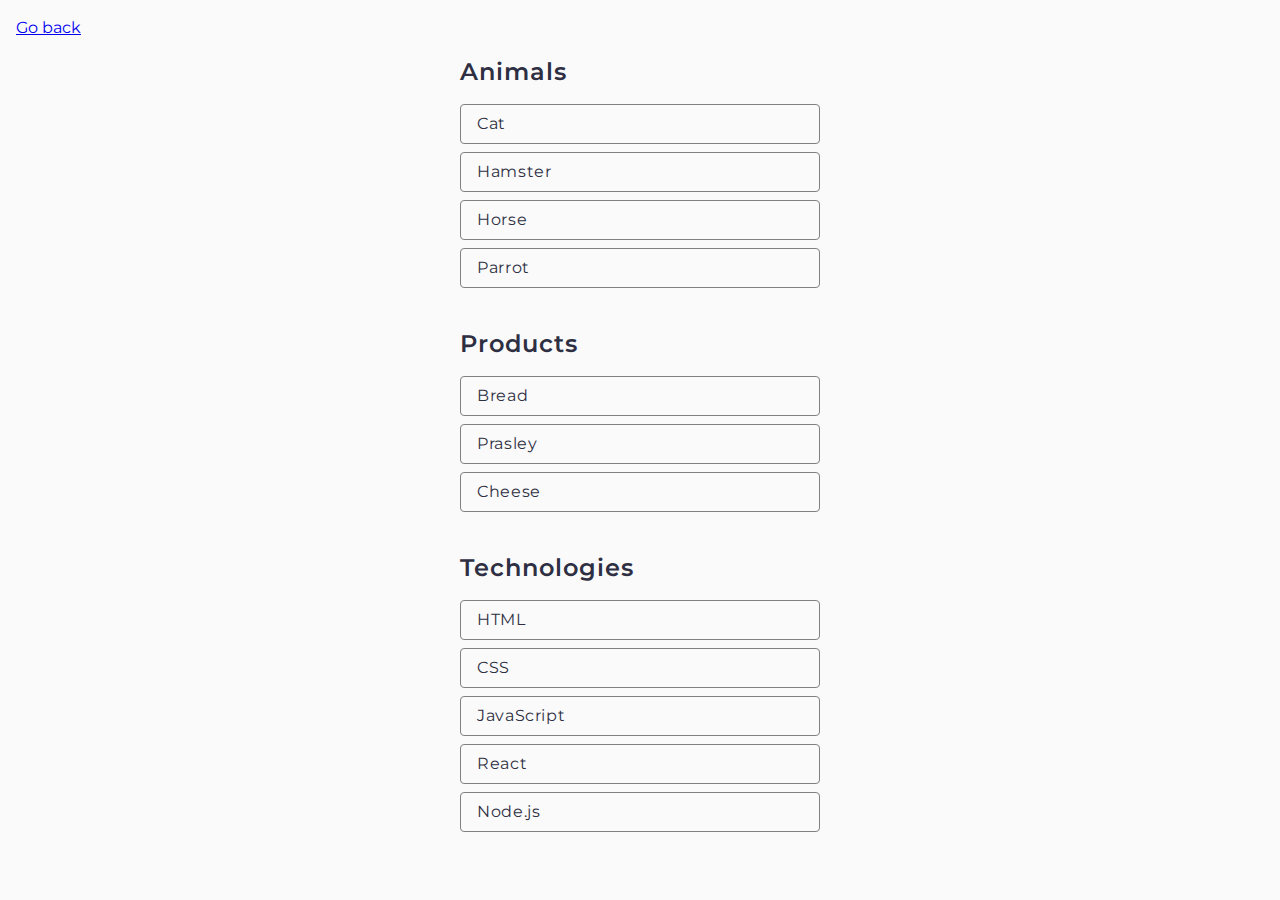
<file: task-1.html>
<!DOCTYPE html>
<html lang="en">
  <head>
    <meta charset="UTF-8" />
    <meta http-equiv="X-UA-Compatible" content="IE=edge" />
    <meta name="viewport" content="width=device-width, initial-scale=1.0" />
    <title>Task 1</title>
    <link rel="stylesheet" href="./css/common.css" />
  </head>
  <body>
    <p><a href="./index.html">Go back</a></p>

    <ul id="categories">
      <li class="item">
        <h2>Animals</h2>

        <ul>
          <li>Cat</li>
          <li>Hamster</li>
          <li>Horse</li>
          <li>Parrot</li>
        </ul>
      </li>
      <li class="item">
        <h2>Products</h2>

        <ul>
          <li>Bread</li>
          <li>Prasley</li>
          <li>Cheese</li>
        </ul>
      </li>
      <li class="item">
        <h2>Technologies</h2>

        <ul>
          <li>HTML</li>
          <li>CSS</li>
          <li>JavaScript</li>
          <li>React</li>
          <li>Node.js</li>
        </ul>
      </li>
    </ul>

    <script src="./js/task-1.js" type="module"></script>
  </body>
</html>
</file>
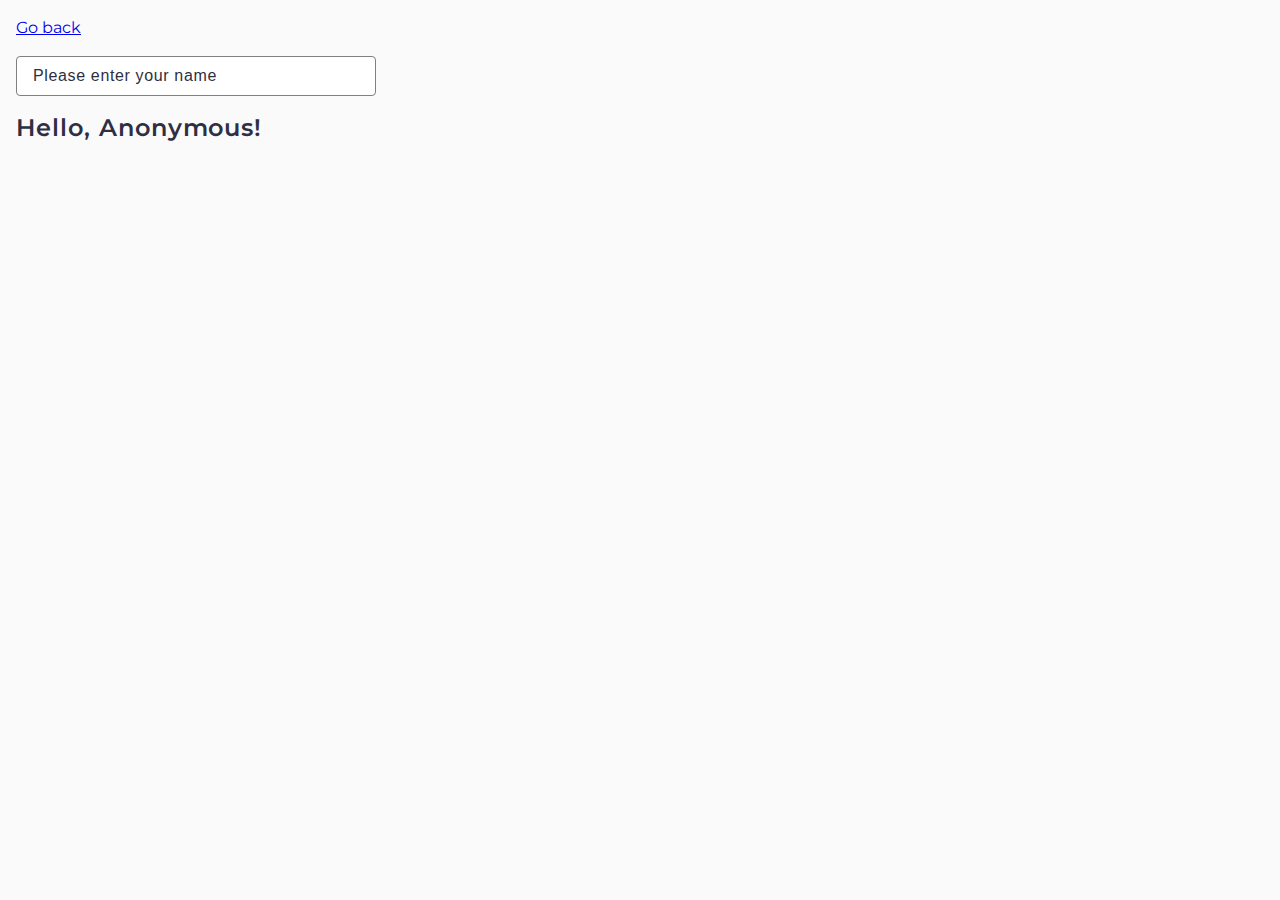
<file: task-3.html>
<!DOCTYPE html>
<html lang="en">
  <head>
    <meta charset="UTF-8" />
    <meta http-equiv="X-UA-Compatible" content="IE=edge" />
    <meta name="viewport" content="width=device-width, initial-scale=1.0" />
    <title>Task 3</title>
    <link rel="stylesheet" href="./css/common.css" />
  </head>
  <body>
    <p><a href="./index.html">Go back</a></p>

    <input type="text" id="name-input" placeholder="Please enter your name" />
    <h1>Hello, <span id="name-output">Anonymous</span>!</h1>

    <script src="./js/task-3.js" type="module"></script>
  </body>
</html>
</file>
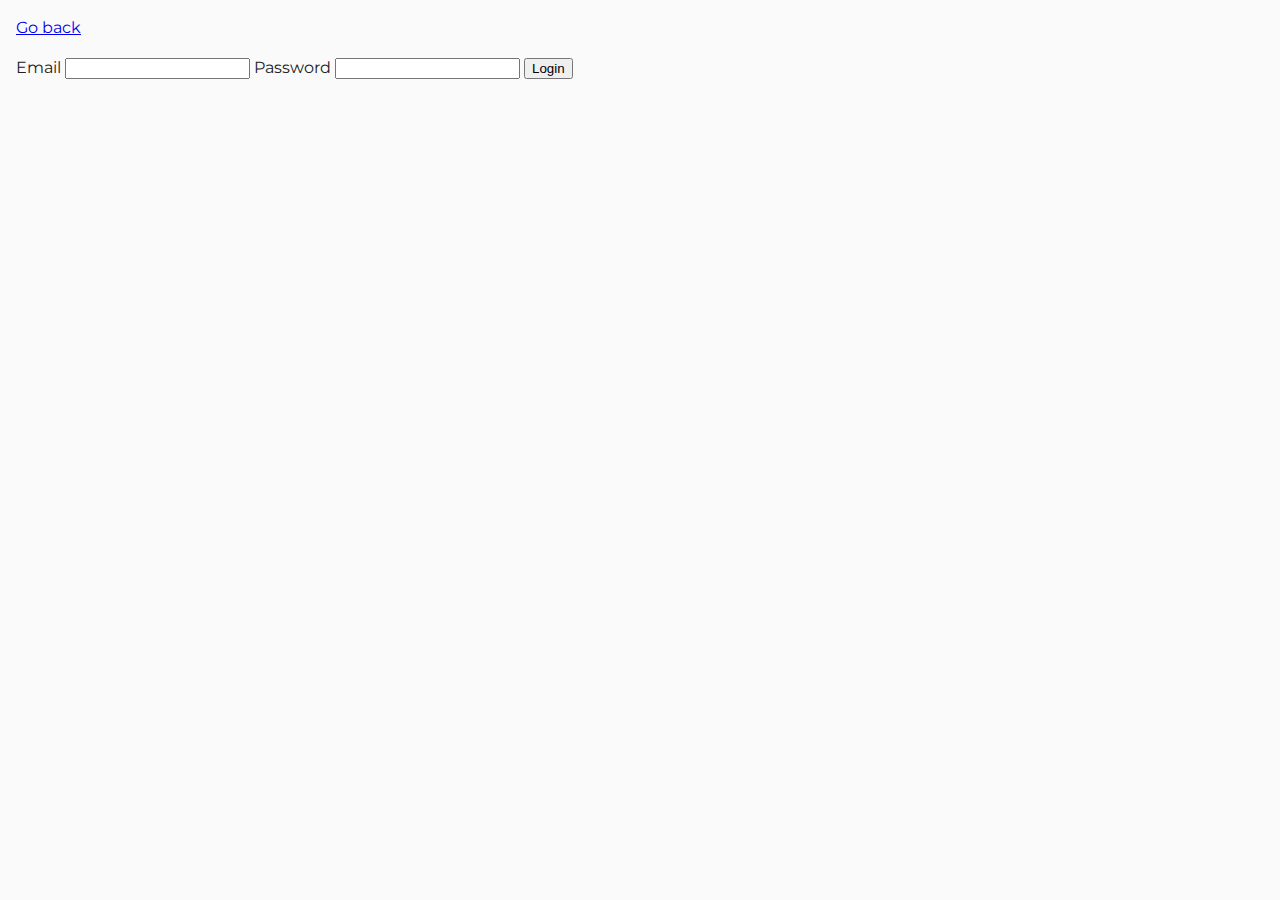
<file: task-4.html>
<!DOCTYPE html>
<html lang="en">
  <head>
    <meta charset="UTF-8" />
    <meta http-equiv="X-UA-Compatible" content="IE=edge" />
    <meta name="viewport" content="width=device-width, initial-scale=1.0" />
    <title>Task 4</title>
    <link rel="stylesheet" href="./css/common.css" />
  </head>
  <body>
    <p><a href="./index.html">Go back</a></p>

    <form class="login-form">
      <label>
        Email
        <input type="email" name="email" />
      </label>
      <label>
        Password
        <input type="password" name="password" />
      </label>
      <button type="submit">Login</button>
    </form>

    <script src="./js/task-4.js" type="module"></script>
  </body>
</html>
</file>
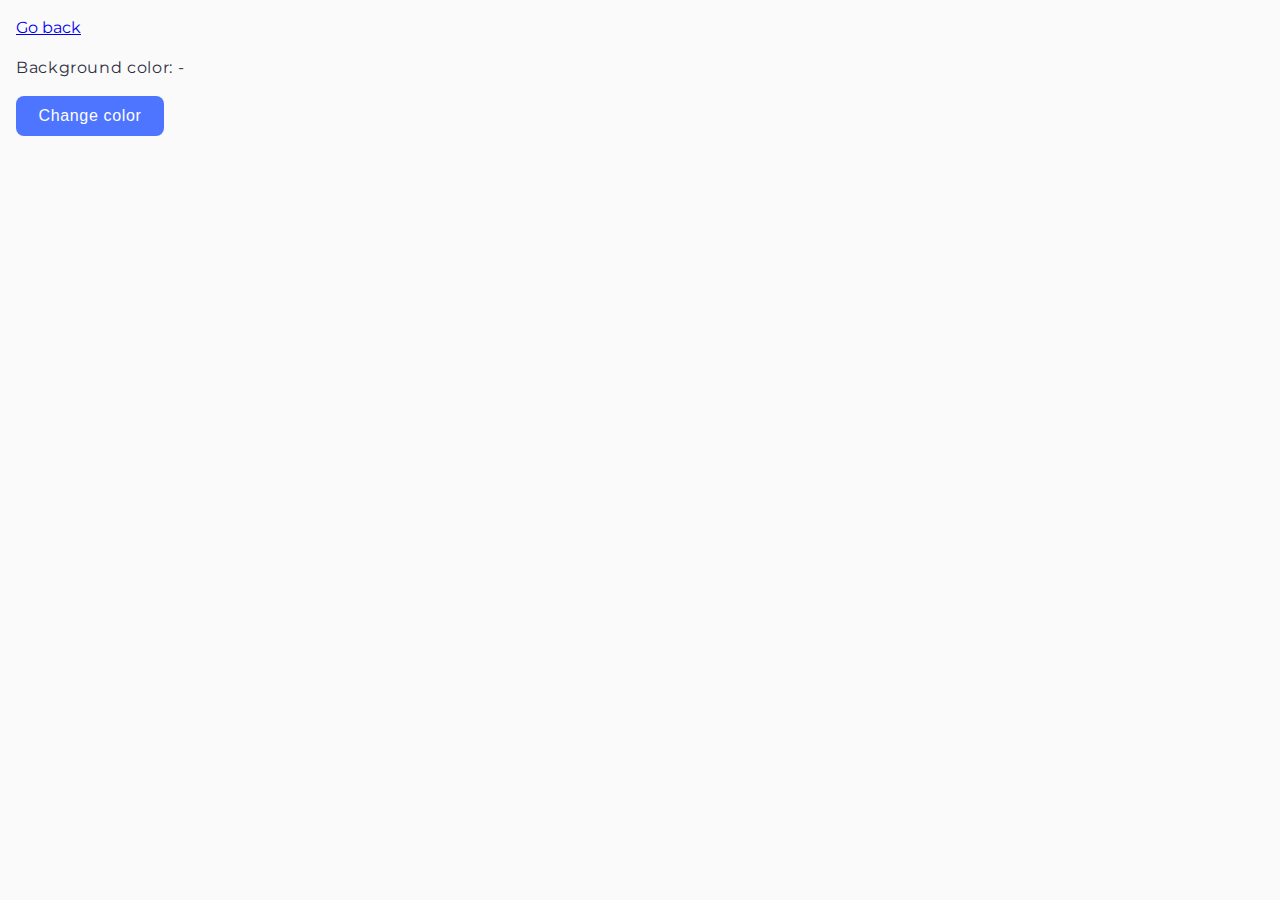
<file: task-5.html>
<!DOCTYPE html>
<html lang="en">
  <head>
    <meta charset="UTF-8" />
    <meta http-equiv="X-UA-Compatible" content="IE=edge" />
    <meta name="viewport" content="width=device-width, initial-scale=1.0" />
    <title>Task 5</title>
    <link rel="stylesheet" href="./css/common.css" />
  </head>
  <body>
    <p><a href="./index.html">Go back</a></p>

    <div class="widget">
      <p>Background color: <span class="color">-</span></p>
      <button type="button" class="change-color">Change color</button>
    </div>

    <script src="./js/task-5.js" type="module"></script>
  </body>
</html>
</file>
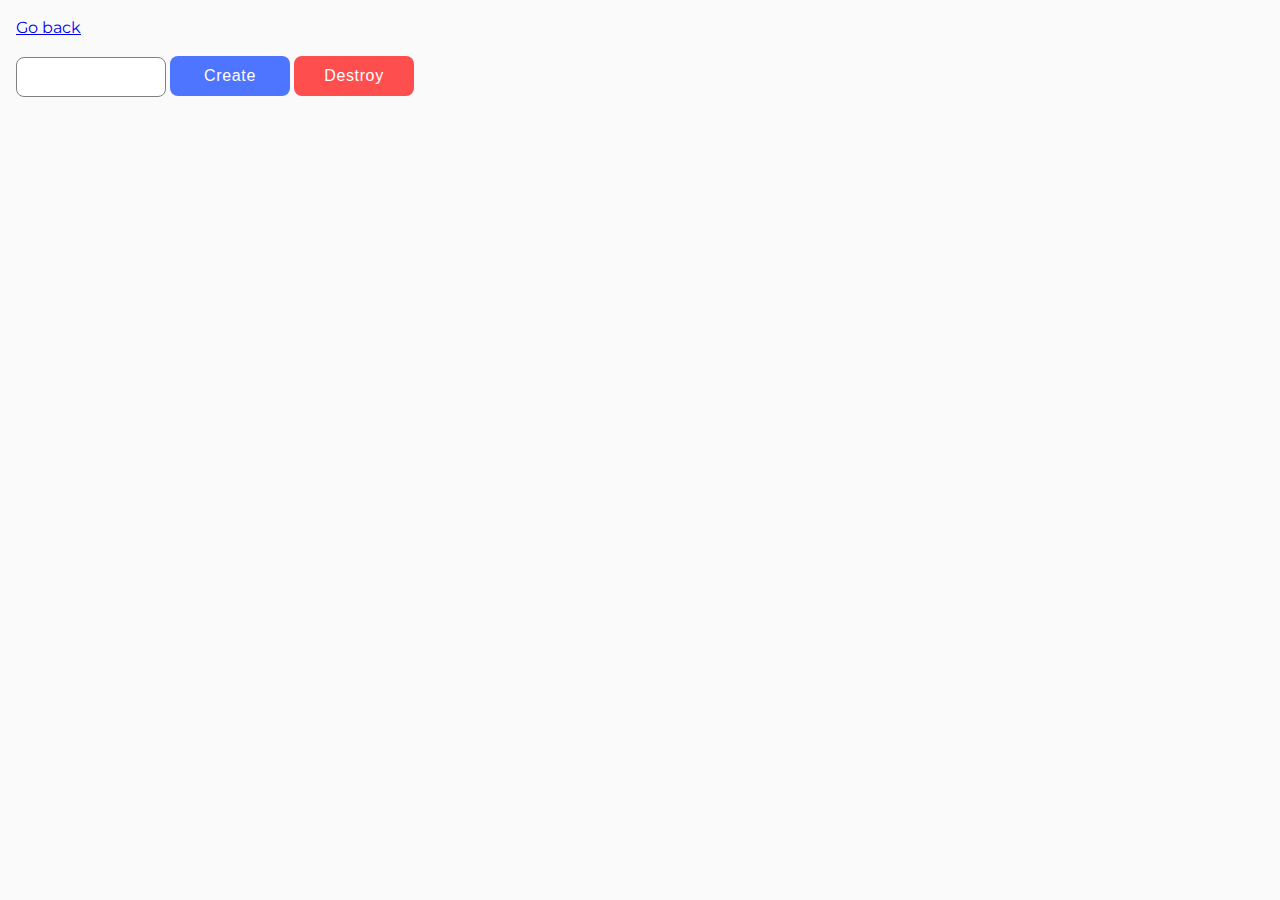
<file: task-6.html>
<!DOCTYPE html>
<html lang="en">
  <head>
    <meta charset="UTF-8" />
    <meta http-equiv="X-UA-Compatible" content="IE=edge" />
    <meta name="viewport" content="width=device-width, initial-scale=1.0" />
    <title>Task 6</title>
    <link rel="stylesheet" href="./css/common.css" />
  </head>
  <body>
    <p><a href="./index.html">Go back</a></p>

    <div id="controls">
      <input type="number" min="1" max="100" step="1" />
      <button type="button" data-create>Create</button>
      <button type="button" data-destroy>Destroy</button>
    </div>

    <div id="boxes"></div>

    <script src="./js/task-6.js" type="module"></script>
  </body>
</html>
</file>
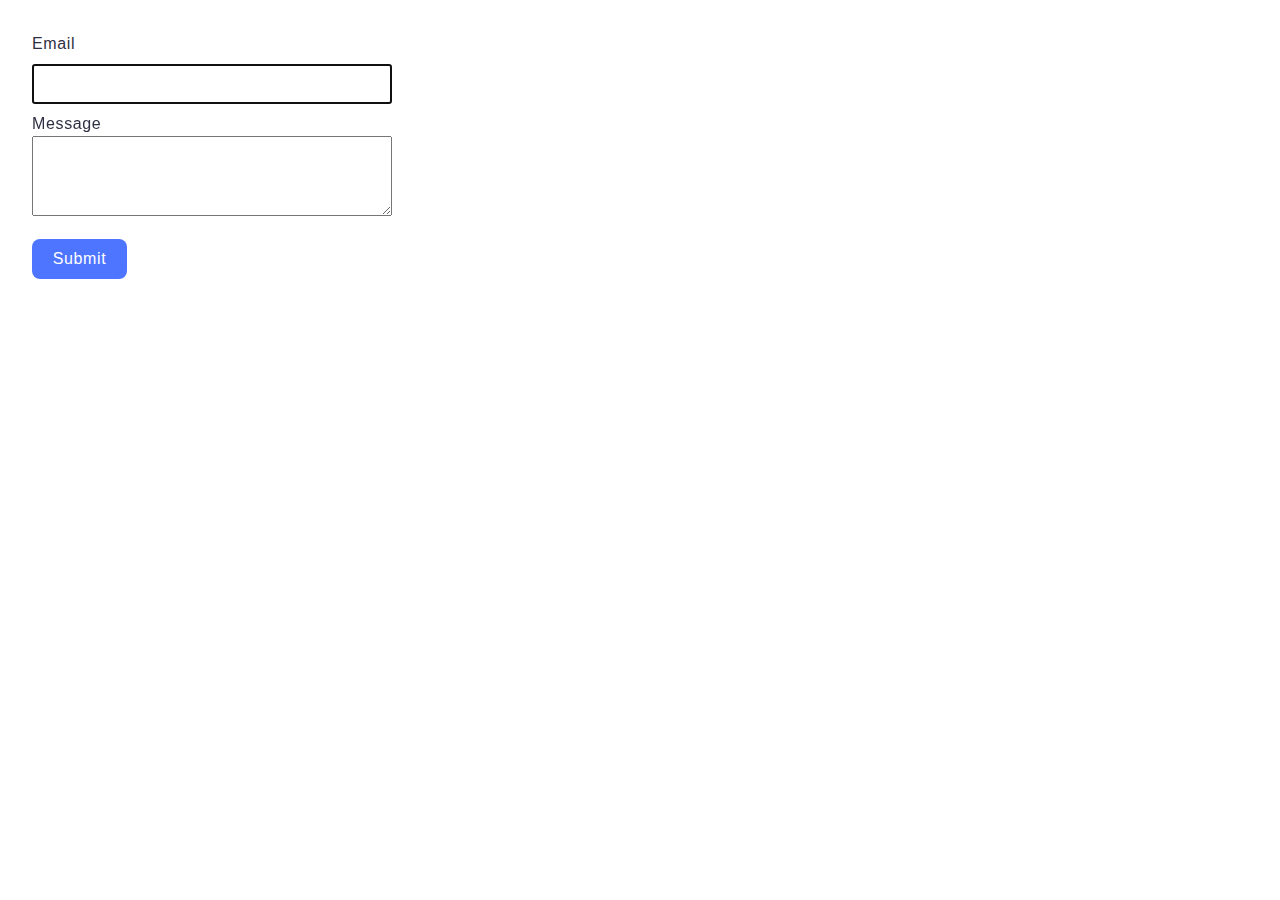
<file: src/2-form.html>
<!DOCTYPE html>
<html lang="en">
  <head>
    <meta charset="UTF-8" />
    <meta name="viewport" content="width=device-width, initial-scale=1.0" />
    <title>Form</title>
    <link rel="stylesheet" href="./css/styles.css" />
  </head>
  <body>
    <header></header>
    <main>
      <form class="feedback-form" autocomplete="off">
        <label>
          Email
          <input type="email" name="email" autofocus />
        </label>
        <label>
          Message
          <textarea name="message" rows="8"></textarea>
        </label>
        <button type="submit">Submit</button>
      </form>
    </main>
    <footer></footer>
    <script type="module" src="./js/2-form.js"></script>
  </body>
</html>
</file>
<file: css/common.css>
@import url('https://fonts.googleapis.com/css2?family=Montserrat:ital,wght@0,100..900;1,100..900&family=Roboto:ital,wght@0,100;0,300;0,400;0,500;0,700;0,900;1,100;1,300;1,400;1,500;1,700;1,900&display=swap');
* {
  box-sizing: border-box;
}
ul,
li {
  padding: 0;
  list-style-type: none;
}
h1,
h2,
h3,
h4,
h5 {
  margin: 0;
}
body {
  margin: 16px;
  /* font-family: -apple-system, BlinkMacSystemFont, 'Segoe UI', Roboto, Oxygen,
    Ubuntu, Cantarell, 'Open Sans', 'Helvetica Neue', sans-serif; */
  font-family: 'Montserrat', sans-serif;
  -webkit-font-smoothing: antialiased;
  -moz-osx-font-smoothing: grayscale;
  background-color: #fafafa;
  color: #212121;
  line-height: 1.5;
}
#categories {
  display: flex;
  flex-direction: column;
  align-items: center;
  gap: 40px;
  list-style-type: none;
}
#categories > li > h2 {
  font-weight: 600;
  font-size: 24px;
  line-height: 1.33333;
  letter-spacing: 0.04em;
  color: #2e2f42;
  margin-bottom: 16px;
}
.item > ul {
  display: flex;
  flex-direction: column;
  gap: 8px;
  font-weight: 400;
  font-size: 16px;
  line-height: 1.5;
  letter-spacing: 0.04em;
  color: #2e2f42;
  list-style-type: none;
}
.item > ul > li {
  display: flex;
  flex-direction: column;
  justify-content: center;
  padding-left: 16px;
  border: 1px solid #808080;
  border-radius: 4px;
  width: 360px;
  height: 40px;
}
img {
  width: 100%;
  height: 100%;
  display: block;
}
.gallery {
  display: flex;
  flex-wrap: wrap;
  padding: 100px 156px;
  column-gap: 24px;
  row-gap: 48px;
  width: 1440px;
  height: 848px;
}
.gallery > li {
  max-width: calc((100% - 48px) / 3);
}
#name-input {
  width: 360px;
  height: 40px;
  padding: 8px 16px;
  border: 1px solid #808080;
  border-radius: 4px;
  margin-bottom: 16px;
}
#name-input::placeholder {
  font-weight: 400;
  font-size: 16px;
  letter-spacing: 0.04em;
  color: #2e2f42;
}
#name-output {
  font-weight: 600;
  font-size: 24px;
  line-height: 1.33333;
  letter-spacing: 0.04em;
  color: #2e2f42;
}
#name-input + h1 {
  font-weight: 600;
  font-size: 24px;
  line-height: 1.33333;
  letter-spacing: 0.04em;
  color: #2e2f42;
}

#main-form {
  border-radius: 8px;
  padding: 24px;
  width: 408px;
  height: 256px;
}
#main-form input {
  display: block;
  margin: 8px 0;
  width: 360px;
  height: 40px;
}
#main-form input[type='password'] {
  margin-bottom: 16px;
}
#main-form button[type='submit'] {
  border-radius: 8px;
  border: none;
  padding: 8px 16px;
  width: 86px;
  height: 40px;
  background: #4e75ff;
  font-weight: 500;
  font-size: 16px;
  line-height: 1.5;
  letter-spacing: 0.04em;
  color: #fff;
}
#main-form button[type='submit']:hover {
  background: #6c8cff;
}
.widget p {
  font-weight: 400;
  font-size: 16px;
  line-height: 1.5;
  letter-spacing: 0.04em;
  color: #2e2f42;
}
.change-color {
  border: none;
  font-weight: 500;
  font-size: 16px;
  line-height: 1.5;
  letter-spacing: 0.04em;
  color: #fff;
  border-radius: 8px;
  padding: 8px 16px;
  width: 148px;
  height: 40px;
  background: #4e75ff;
}
#controls input[type='number'] {
  border: 1px solid #808080;
  border-radius: 8px;
  padding: 8px 40px;
  width: 150px;
  height: 40px;
}
#controls button[data-create] {
  border: none;
  font-weight: 500;
  font-size: 16px;
  line-height: 1.5;
  letter-spacing: 0.04em;
  color: #fff;
  border-radius: 8px;
  padding: 8px 16px;
  width: 120px;
  height: 40px;
  background: #4e75ff;
}
#controls button[data-destroy] {
  border: none;
  font-weight: 500;
  font-size: 16px;
  line-height: 1.5;
  letter-spacing: 0.04em;
  color: #fff;
  border-radius: 8px;
  padding: 8px 16px;
  width: 120px;
  height: 40px;
  background: #ff4e4e;
}
#controls button[data-destroy]:hover {
  background: #ff7070;
}
#controls button[data-create]:hover {
  background: #6c8cff;
}
#boxes {
  display: flex;
  flex-wrap: wrap;
}
</file>
<file: src/css/styles.css>
/**
  |============================
  | include css partials with
  | default @import url()
  |============================
*/
@import url('./reset.css');
@import url('./gallery.css');
@import url('./simplelightbox.css');
@import url('./form.css');
:root {
  font-family: Inter, Avenir, Helvetica, Arial, sans-serif;
  font-size: 16px;
  line-height: 24px;
  font-weight: 400;

  color: #242424;
  background-color: rgba(255, 255, 255, 0.87);

  font-synthesis: none;
  text-rendering: optimizeLegibility;
  -webkit-font-smoothing: antialiased;
  -moz-osx-font-smoothing: grayscale;
  -webkit-text-size-adjust: 100%;
}
</file>
